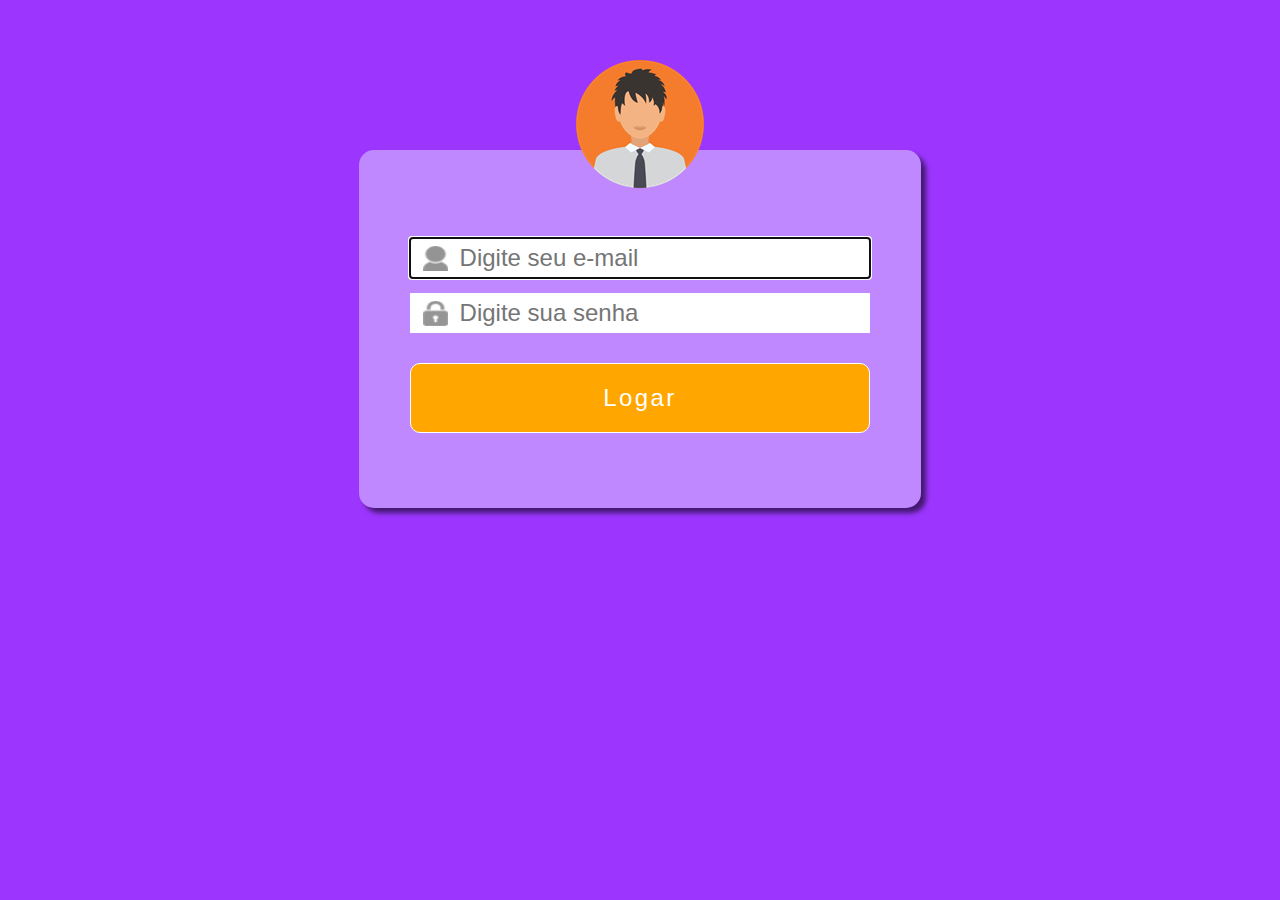
<file: index.html>
<!DOCTYPE html>
<html lang="pt-BR">
<head>
    <meta charset="UTF-8">
    <meta http-equiv="X-UA-Compatible" content="IE=edge">
    <meta name="viewport" content="width=device-width, initial-scale=1.0">
    <script src="script.js"></script>
    <link rel="stylesheet" type="text/css" href="style.css">
    <link rel="icon" type="image/png" sizes="32x32" href="">
    <title>Login</title>
</head>
<body>
    
    <div class="login">
        <img src="perfil.png" alt="" class="perfil">
        <form>
            <div>
                <input class="e-mail" type="email" name="E-mail" placeholder="Digite seu e-mail" autofocus>
            </div>
            <div>
                <input class="password" type="password" name="password" placeholder="Digite sua senha">
            </div>
            <button type="submit" name="logar" class="logar" id="login" onclick="Onclick()">Logar</button>
        </form>
    </div>
</body>
</html>
</file>
<file: style.css>
@media only screen and (max-width: 720px){
    body{
        background-color: rgb(156, 054, 444);
        background-size: cover;
        width: 100%;
        min-height: 1600px;
        background-repeat: no-repeat;
        font-family: sans-serif;
    }
    form{
        display: block;
        text-align: center;
        
    }
    .perfil{
        display: block;
        width: 200px;
        margin: -150px auto 50px auto;
        
    }
    .login{
        margin: 450px auto auto auto;
        background-color: rgba(240, 248, 255, 0.425);
        padding: 25px;
        padding-bottom: 60px;
        width: 600px;
        border-radius: 15px;
    }
    input{
        width: 600px;
        height: 60px;
        margin-bottom: 15px;
        box-sizing: border-box;
        font-size: 2em;
        border: none;
        padding-left: 50px ;
        background-repeat: no-repeat;
        background-position-x: 13px;
        background-position-y: 11px;
    }
    .e-mail{
        background-image: url(icone-usuario.png);
        background-size: 30px 35px;
    }
    .password{
        background-image: url(icone-cadeado.png);
        background-size: 30px 35px;

    }
    .logar{
        width: 600px;
        margin: 15px auto;
        border: none;
        padding: 30px;
        font-size: 2em;
        background-color: rgb(255, 166, 0);
        color: white;
        border: 1px solid white;
        border-radius: 10px;
        letter-spacing: 0.1em;
    }
    button:hover{
        box-shadow: 2px 10px 45px rgba(0, 0, 0, 0.178);
        color: orange;
        background-color: white;
        border: 1px solid orange;
    }
}
@media only screen and (min-width: 721px){
    body{
        background-color: rgb(156, 054, 444);
        background-size: cover;
        width: auto;
        margin: auto;
        background-repeat: no-repeat;
        font-family: sans-serif;
    }
    form{
        display: block;
        text-align: center;
    }
    .perfil{
        display: block;
        width: auto;
        margin: -150px auto 50px auto;
        
    }
    .login{
        margin: 150px auto auto auto;
        background-color: rgba(240, 248, 255, 0.425);
        padding: 25px;
        padding-top: 60px;
        padding-bottom: 60px;
        width: 40%;
        border-radius: 15px;
        box-shadow: 5px 5px 5px rgba(0, 0, 0, 0.568);
    }
    input{
        width: 90%;
        height: 40px;
        margin-bottom: 15px;
        box-sizing: border-box;
        font-size: 1.5em;
        border: none;
        padding-left: 50px ;
        background-repeat: no-repeat;
        background-position-x: 13px;
        background-position-y: 8px;
    }
    .e-mail{
        background-image: url(icone-usuario.png);
        background-size: 25px 25px;
    }
    .password{
        background-image: url(icone-cadeado.png);
        background-size: 25px 25px;

    }
    .logar{
        width: 90%;
        margin: 15px auto;
        border: none;
        padding: 20px;
        font-size: 1.5em;
        background-color: rgb(255, 166, 0);
        color: white;
        border: 1px solid white;
        border-radius: 10px;
        letter-spacing: 0.1em;
    }
    button:hover{
        box-shadow: 2px 10px 45px rgba(0, 0, 0, 0.178);
        color: orange;
        background-color: white;
        border: 1px solid orange;
    }

}
</file>
